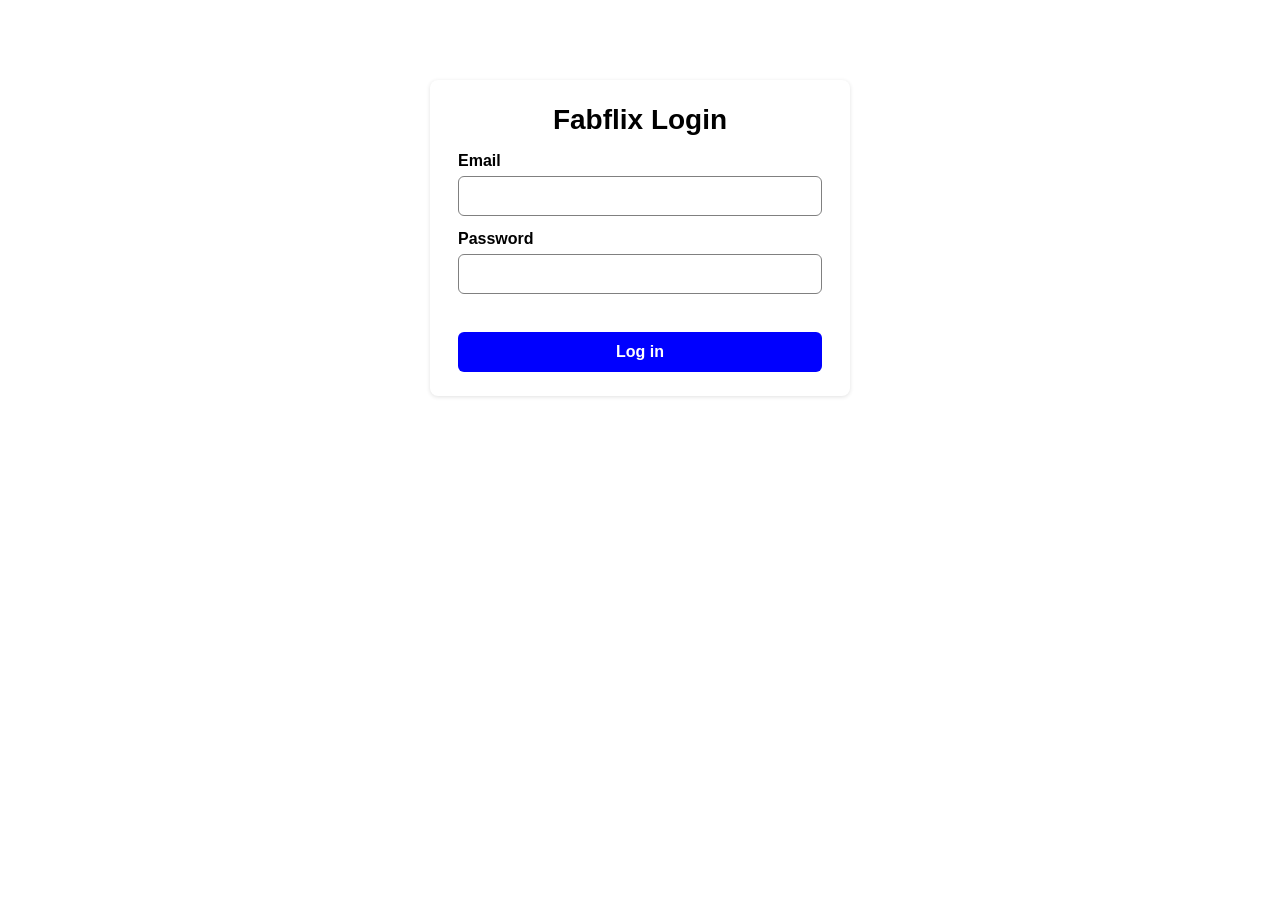
<file: WebContent/login.html>
<!DOCTYPE html>
<html lang="en">
<head>
    <meta charset="UTF-8">
    <meta name="viewport" content="width=device-width, initial-scale=1">
    <title>Log in</title>
    <link rel="stylesheet" href="css/style.css">
    <script src="https://www.google.com/recaptcha/api.js" async defer></script>
</head>
<body>
<main class="login-main">
    <section class="details login-box">
        <h1>Fabflix Login</h1>

        <form id="login-form" method="post" action="api/login">
            <label for="email">Email</label>
            <input id="email" name="email" type="email" autocomplete="username" required>

            <label for="password">Password</label>
            <input id="password" name="password" type="password" autocomplete="current-password" required>

            <div class="g-recaptcha" data-sitekey="6LcfOA4uAAAAALMCKqvh2FV2TE71Jmvs-vRAKEhz" style="margin-top: 16px;"></div>

            <button id="login-button" type="submit">Log in</button>
        </form>

        <p id="login-error" class="status error" hidden></p>
    </section>
</main>

<script src="js/login.js"></script>
</body>
</html>
</file>
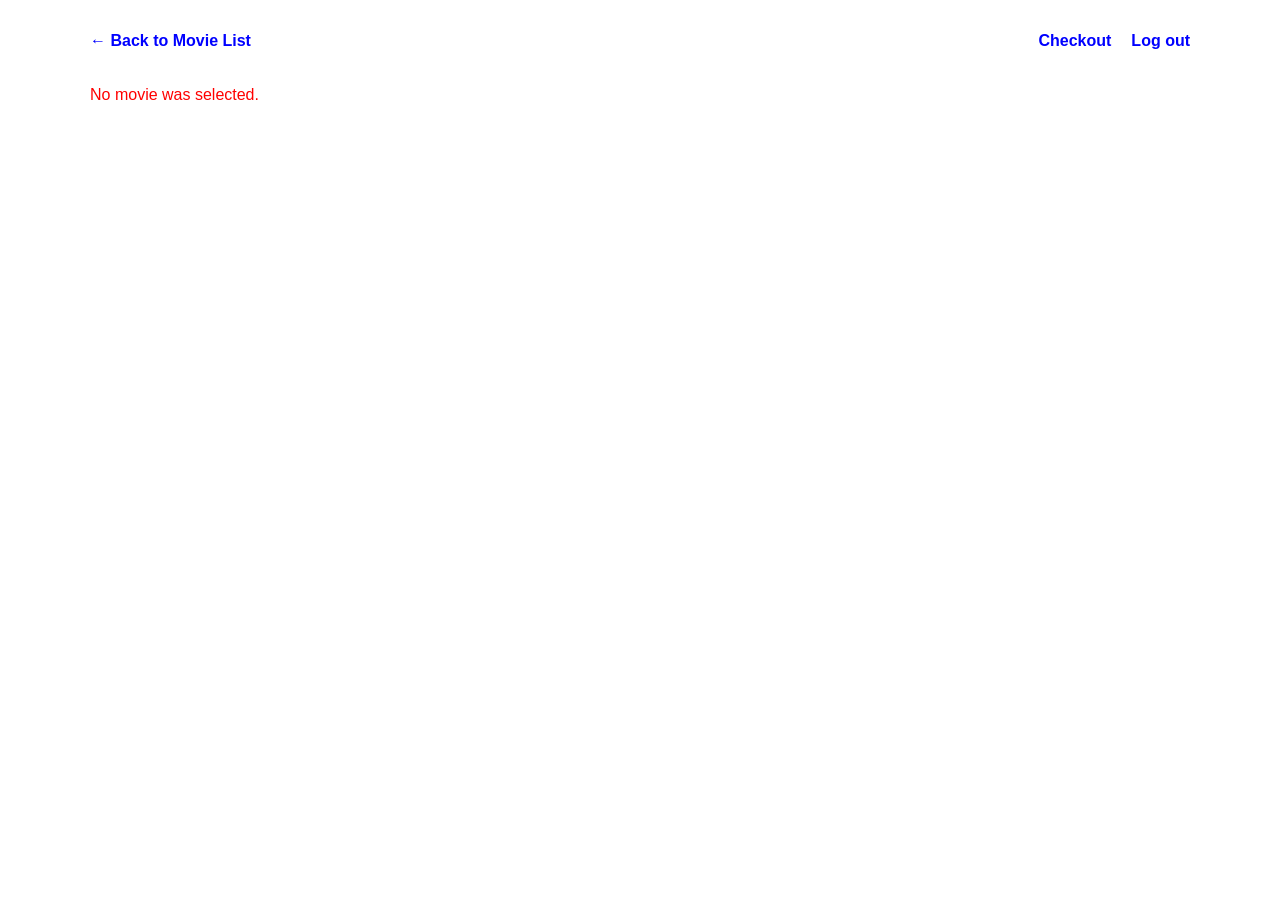
<file: WebContent/single-movie.html>
<!DOCTYPE html>
<html lang="en">
<head>
    <meta charset="UTF-8">
    <meta name="viewport" content="width=device-width, initial-scale=1">
    <title>Movie</title>
    <link rel="stylesheet" href="css/style.css">
    <link rel="stylesheet" href="css/cart.css">
</head>
<body>
<main>
    <a class="logout-link" href="api/logout">Log out</a>
    <a class="checkout-link" href="cart.html">Checkout</a>
    <a class="back-link" href="api/back-to-list">&larr; Back to Movie List</a>
    <p id="status" class="status">Loading movie...</p>
    <section id="movie-details" class="details" hidden>
        <h1 id="movie-title"></h1>
        <dl>
            <dt>Year</dt>
            <dd id="movie-year"></dd>
            <dt>Director</dt>
            <dd id="movie-director"></dd>
            <dt>Genres</dt>
            <dd id="movie-genres"></dd>
            <dt>Stars</dt>
            <dd id="movie-stars"></dd>
            <dt>Rating</dt>
            <dd id="movie-rating"></dd>
        </dl>
        <p id="cart-action"></p>
    </section>
</main>

<script src="js/cart.js"></script>
<script src="js/single-movie.js"></script>

</body>
</html>
</file>
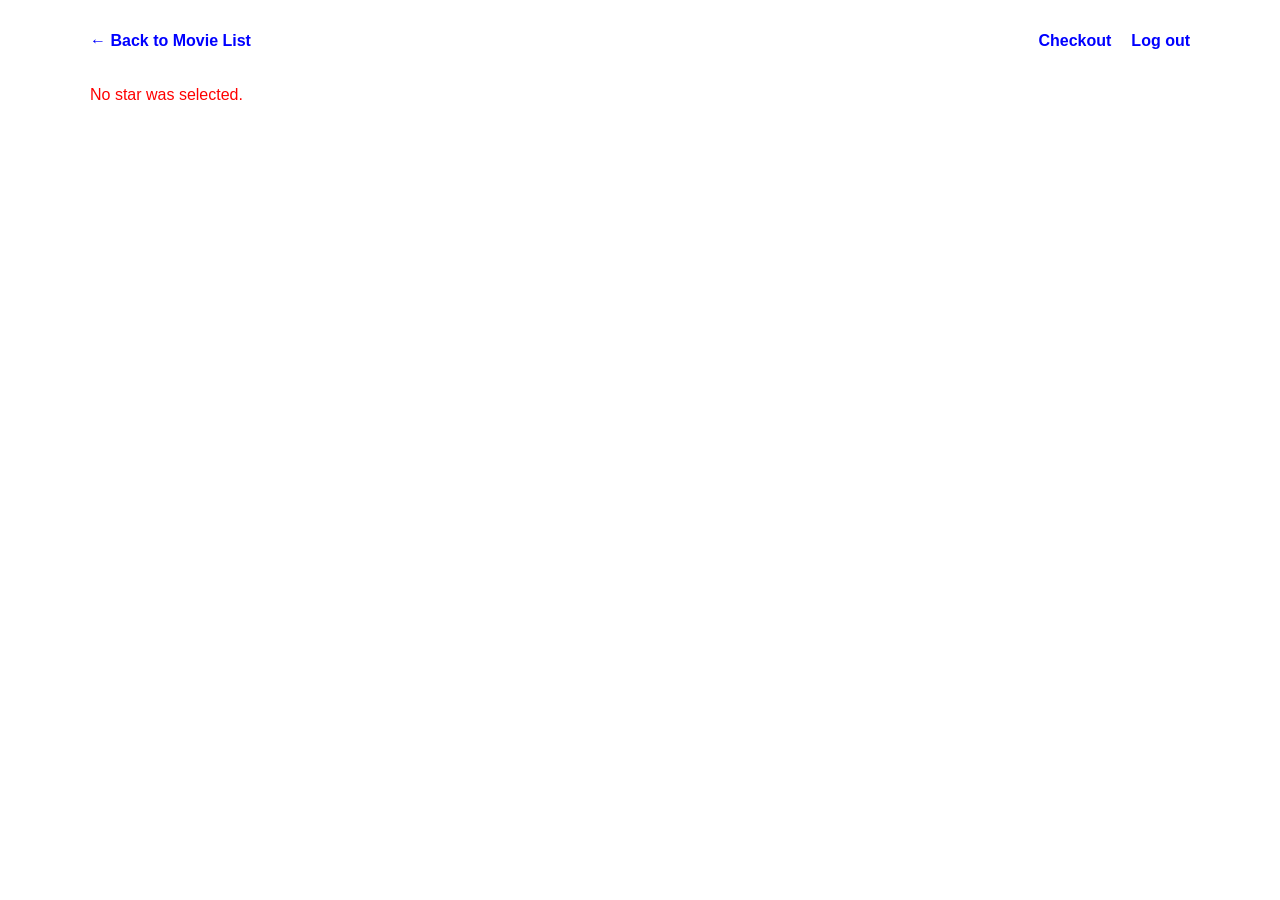
<file: WebContent/single-star.html>
<!DOCTYPE html>
<html lang="en">
<head>
    <meta charset="UTF-8">
    <meta name="viewport" content="width=device-width, initial-scale=1">
    <title>Star</title>
    <link rel="stylesheet" href="css/style.css">
    <link rel="stylesheet" href="css/cart.css">
</head>
<body>
<main>
    <a class="logout-link" href="api/logout">Log out</a>
    <a class="checkout-link" href="cart.html">Checkout</a>
    <a class="back-link" href="api/back-to-list">&larr; Back to Movie List</a>
    <p id="status" class="status">Loading star...</p>

    <section id="star-details" class="details" hidden>
        <h1 id="star-name"></h1>
        <dl>
            <dt>Year of birth</dt>
            <dd id="star-birth-year"></dd>
        </dl>
        <h2> Movies </h2>
        <p id="no-movies" class="status" hidden>No movies found for this star.</p>
        <table id="movie-table">
            <thead>
            <tr>
                <th>Title</th>
                <th>Year</th>
                <th>Director</th>
                <th></th>
            </tr>
            </thead>
            <tbody id="movie-table-body"></tbody>
        </table>
    </section>
    <script src="js/cart.js"></script>
<script src="js/single-star.js"></script>
</main>
</body>
</html>
</file>
<file: WebContent/css/style.css>
body {
    margin: 0;
    font-family: -apple-system, BlinkMacSystemFont, "Segoe UI", Roboto, sans-serif;
    background: #fff;
    color: #000;
}

main {
    max-width: 1100px;
    margin: 0 auto;
    padding: 32px 20px 48px;
}

h1 {
    margin: 0 0 20px;
    font-size: 28px;
}

.status {
    color: grey;
}

.status.error {
    color: red;
}

table {
    width: 100%;
    border-collapse: collapse;
    background: #fff;
    border-radius: 8px;
    overflow: hidden;
    box-shadow: 0 1px 4px rgba(0, 0, 0, 0.12);
}

th, td {
    padding: 12px 14px;
    text-align: left;
    vertical-align: top;
}

th {
    background: blue;
    color: #fff;
    font-weight: 600;
}

tbody tr:nth-child(even) {
    background: #fff;
}

tbody tr:hover {
    background: #fff;
}

a {
    color: blue;
    text-decoration: none;
}

a:hover {
    text-decoration: underline;
}

/*
For single-movie
 */
.back-link {
    display: inline-block;
    margin-bottom: 20px;
    font-weight: 600;
}

.details {
    background: #fff;
    border-radius: 8px;
    padding: 24px 28px;
    box-shadow: 0 1px 4px rgba(0, 0, 0, 0.12);
}

.details h1 {
    margin-bottom: 16px;
}

.details dl {
    display: grid;
    grid-template-columns: 120px 1fr;
    gap: 12px 16px;
    margin: 0;
}

.details dt {
    font-weight: 600;
    color: grey;
}

.details dd {
    margin: 0;
}

.logout-link {
    float: right;
    font-weight: 600;
}

.login-main {
    max-width: 420px;
    padding-top: 80px;
}

.login-box h1 {
    text-align: center;
}

.login-box label {
    display: block;
    margin: 14px 0 6px;
    font-weight: 600;
}

.login-box input {
    width: 100%;
    box-sizing: border-box;
    padding: 10px 12px;
    font-size: 16px;
    border: 1px solid grey;
    border-radius: 6px;
}

.login-box button {
    width: 100%;
    margin-top: 22px;
    padding: 11px;
    font-size: 16px;
    font-weight: 600;
    color: #fff;
    background: blue;
    border: 0;
    border-radius: 6px;
    cursor: pointer;
}

.login-box button:disabled {
    opacity: 0.6;
    cursor: default;
}

.login-box .status {
    margin: 16px 0 0;
}

/* for main.html */
.panel {
    margin-bottom: 20px;
}

.panel h2 {
    margin: 0 0 14px;
    font-size: 20px;
}

#search-form {
    display: flex;
    flex-wrap: wrap;
    gap: 14px;
    align-items: flex-end;
}

.field {
    display: flex;
    flex-direction: column;
    flex: 1 1 200px;
}

.field label {
    margin-bottom: 6px;
    font-weight: 600;
}

.field input {
    padding: 9px 10px;
    font-size: 16px;
    border: 1px solid grey;
    border-radius: 6px;
}

#search-form button {
    padding: 10px 24px;
    font-size: 16px;
    font-weight: 600;
    color: #fff;
    background: blue;
    border: 0;
    border-radius: 6px;
    cursor: pointer;
}

.link-list {
    display: flex;
    flex-wrap: wrap;
    gap: 8px 18px;
    margin: 0;
    padding: 0;
    list-style: none;
}

/* For the Movie List */
.list-controls {
    display: flex;
    flex-wrap: wrap;
    align-items: center;
    gap: 8px 12px;
    margin-bottom: 16px;
}

.list-controls label {
    font-weight: 600;
}

.list-controls select {
    padding: 7px 8px;
    font-size: 15px;
    border: 1px solid grey;
    border-radius: 6px;
    margin-right: 12px;
}

.pager {
    display: flex;
    align-items: center;
    justify-content: center;
    gap: 16px;
    margin-top: 20px;
}

.pager button {
    padding: 9px 18px;
    font-size: 15px;
    font-weight: 600;
    color: #fff;
    background: blue;
    border: 0;
    border-radius: 6px;
    cursor: pointer;
}

.pager button:disabled {
    opacity: 0.4;
    cursor: default;
}

/* single star page */
.details h2 {
    margin: 24px 0 12px;
    font-size: 20px;
}
</file>
<file: WebContent/css/cart.css>
.checkout-link {
    float: right;
    margin-right: 20px;
    font-weight: 600;
}

.add-button, .qty-button, .delete-button, .primary-button {
    font-size: 14px;
    font-weight: 600;
    border: 0;
    border-radius: 6px;
    cursor: pointer;
}

.add-button, .primary-button {
    padding: 8px 12px;
    color: #fff;
    background: blue;
}

.add-button:disabled, .primary-button:disabled, .qty-button:disabled {
    opacity: 0.4;
    cursor: default;
}

.qty-button {
    width: 30px;
    padding: 5px 0;
    color: #fff;
    background: blue;
}

.qty {
    display: inline-block;
    min-width: 36px;
    text-align: center;
}

.delete-button {
    padding: 6px 12px;
    color: #fff;
    background: red;
}

.cart-summary {
    display: flex;
    flex-wrap: wrap;
    align-items: center;
    justify-content: space-between;
    gap: 12px;
    margin-top: 20px;
    font-size: 18px;
}

.cart-links {
    margin-top: 16px;
}

/* payment page */
#payment-form {
    display: flex;
    flex-wrap: wrap;
    gap: 14px;
    align-items: flex-end;
}

#payment-form .primary-button {
    padding: 10px 24px;
    font-size: 16px;
}

#payment-error {
    margin: 16px 0 0;
}

.big-total {
    font-size: 22px;
    font-weight: 600;
    margin: 0 0 18px;
}
</file>
